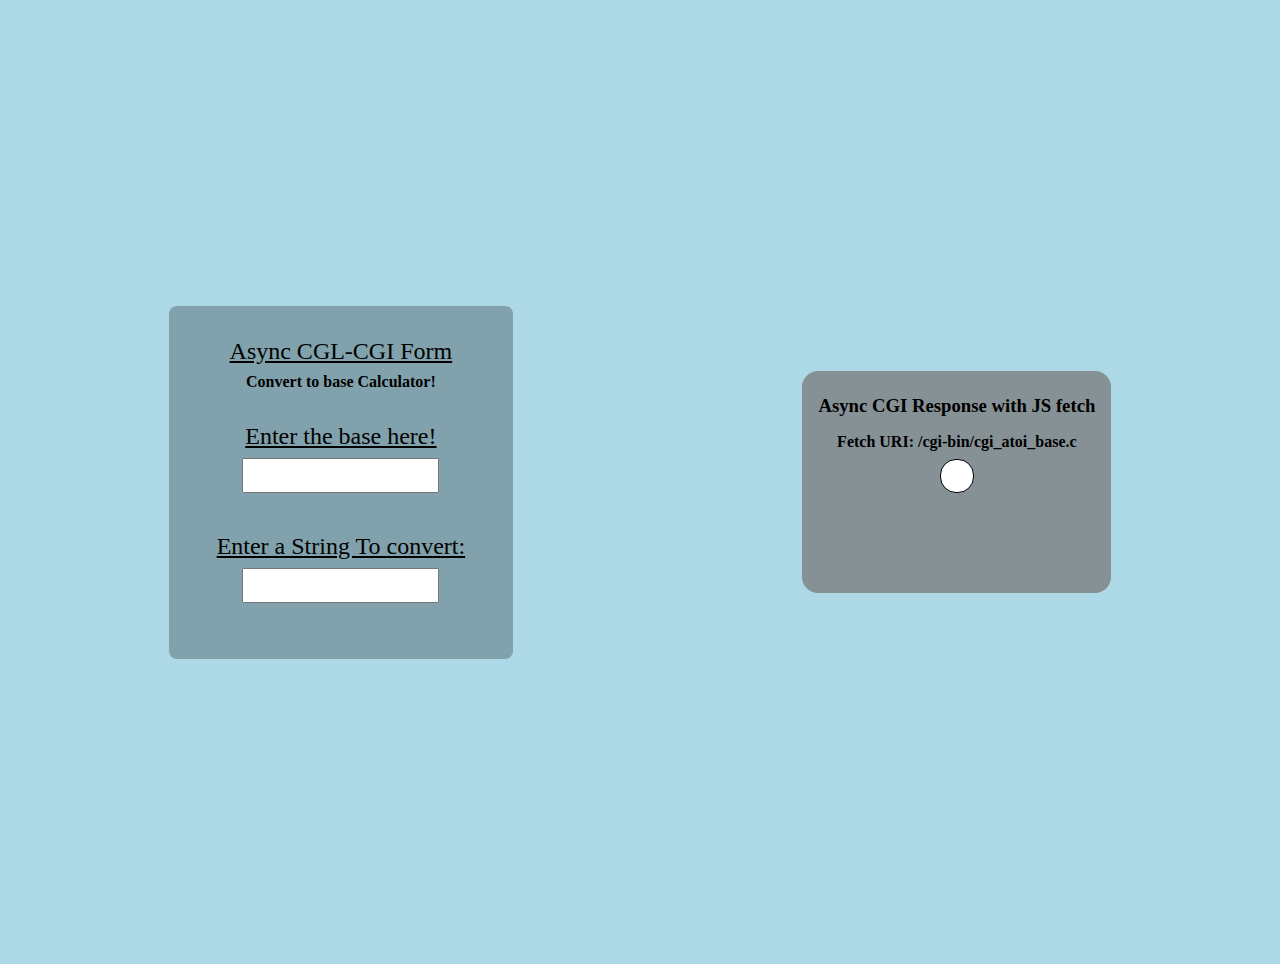
<file: www/atoi_base_cgi/index.html>
<!DOCTYPE html>
<html lang="en">
<meta charset="UTF-8">
<title>Convert Base</title>
<meta name="viewport" content="width=device-width,initial-scale=1">
<link rel="stylesheet" href="index.css">
<script src="index.js"></script>

<body>
   <div class="container">
      <div class="card" id="card1">
         <div class="form">
            <span> Async CGL-CGI Form </span>
            <h4>Convert to base Calculator!</h4>
            <form action="/cgi-bin/cgi_atoi_base.c" method="POST" id="cgi-form">   
               <span>
                  <label for="base">Enter the base here!</label>
                  <input type="text" name="base" id="base" class="auto-sumbit">
                  <small></small>
               </span>
               <span>
                  <label for="string">Enter a String To convert: </label>
                  <input type="text" name="string" id="string" class="auto-sumbit">
                  <small></small>
               </span>
            </form>
         </div>
      </div>
      <div class="card" id="card2">
         <h3>Async CGI Response with JS fetch</h3>
         <h4>Fetch URI: /cgi-bin/cgi_atoi_base.c</h4>
         <div id="fetch-response"></div>
      </div>
   </div>
</body>

</html>
</file>
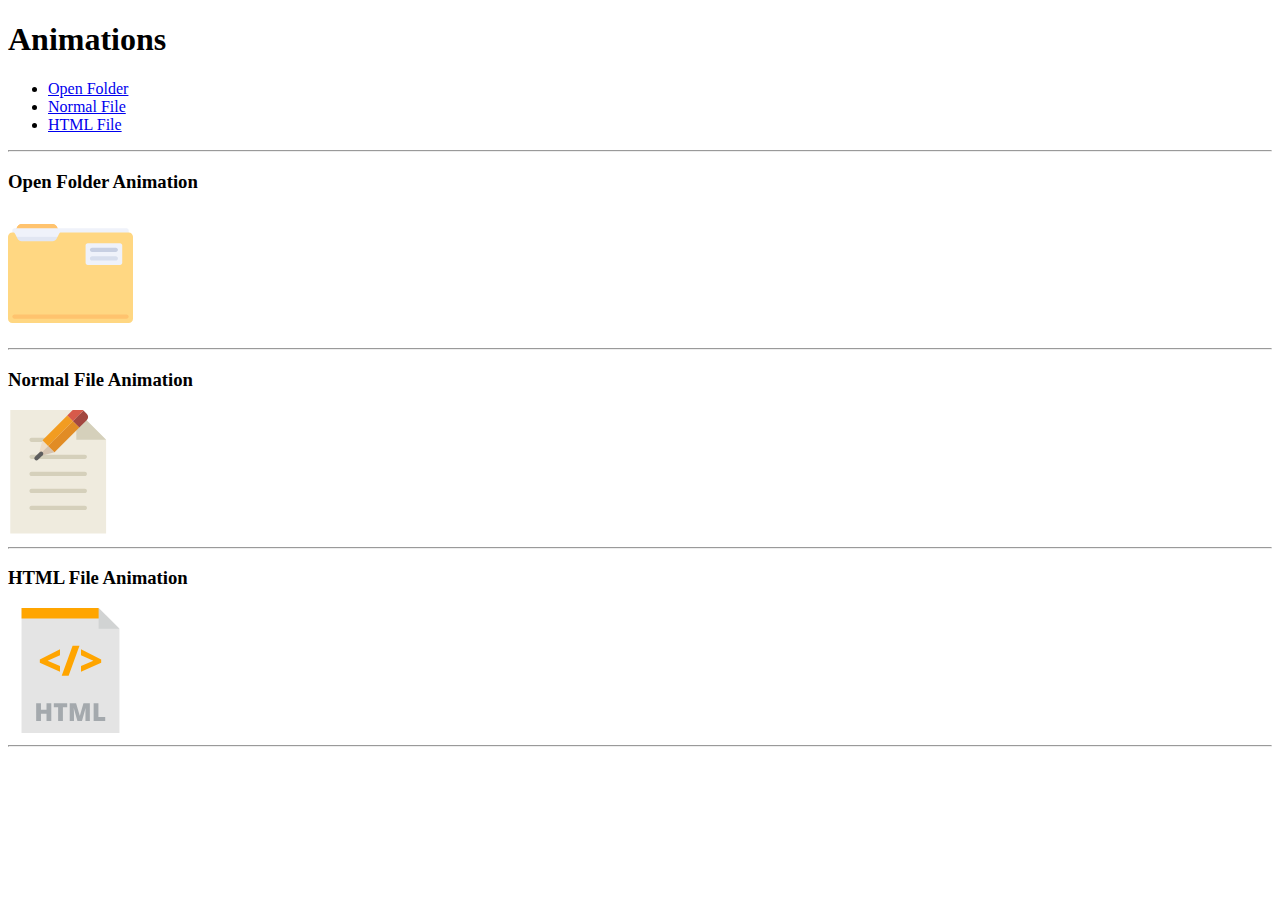
<file: www/home/index.html>
<!DOCTYPE html>
<html lang="en">
<meta charset="UTF-8">
<title>HOME</title>
<meta name="viewport" content="width=device-width,initial-scale=1">
<style>
	svg {
		width: 125px;
		cursor: pointer;
	}

	.folder:hover .folder-front {
		transform: translate(0px, 230px) rotateX(60deg);
	}

	.default-file .pencil {
		display: block;
		transform: translate(-20px, -35px);
		animation: 5s draw ease-in infinite;
	}

	@keyframes draw {
		0% {transform: translate(-25px, -30px);}
		5% {transform: translate(-20px, -35px);}
		10% {transform: translate(-15px, -30px);}
		15% {transform: translate(-10px, -35px);}
		20% {transform: translate(-5px, -30px);}
		25% {transform: translate(-0px, -30px);}

		30% {transform: translate(-25px, -20px);}
		35% {transform: translate(-18px, -25px);}
		40% {transform: translate(-11px, -21px);}
		45% {transform: translate(-5px, -25px);}
		50% {transform: translate(-0px, -22px);}

		55% {transform: translate(-24px, -15px);}
		60% {transform: translate(-21px, -18px);}
		65% {transform: translate(-12px, -12px);}
		70% {transform: translate(-7px, -17px);}
		75% {transform: translate(-0px, -12px);}

		80% {transform: translate(-5px, -23px);}
		90% {transform: translate(-25px, -30px);}
		100% {transform: translate(-25px, -30px);}
	}

	.html-file:hover .top-bar {
		animation: 2s shrink ease-out;
	}

	.html-file:hover .html-tag {
		animation: 2s flick ease-out infinite;
	}

	@keyframes flick {
		to {opacity: 0;}
	}
	@keyframes shrink {
		0% {transform: rotateY(25deg) translate(0px,0px);}
		70% {transform: rotateY(65deg) translate(40px,0px);}
		90% {transform: rotateY(80deg) translate(150px,0px);}
		100% {transform: rotateY(85deg) translate(285px,0px);}
	}

</style>
<script src=""></script>
<body>

<div class="">
 <h1>Animations</h1>
 <ul>
 	<li><a href="#folder">Open Folder</a></li>
 	<li><a href="#normal-file">Normal File</a></li>
 	<li><a href="#html-file">HTML File</a></li>
 </ul>
 <hr>
 <h3 id="folder"> Open Folder Animation</h3>
<svg class="folder" x="0px" y="0px" viewBox="0 0 512 512" style="enable-background:new 0 0 512 512;" xml:space="preserve">
	<path id="SVGCleanerId_0" style="fill:#FFC36E;" d="M183.295,123.586H55.05c-6.687,0-12.801-3.778-15.791-9.76l-12.776-25.55 l12.776-25.55c2.99-5.982,9.103-9.76,15.791-9.76h128.246c6.687,0,12.801,3.778,15.791,9.76l12.775,25.55l-12.776,25.55 C196.096,119.808,189.983,123.586,183.295,123.586z"/>
	<g>
		<path id="SVGCleanerId_0_1_" style="fill:#FFC36E;" d="M183.295,123.586H55.05c-6.687,0-12.801-3.778-15.791-9.76l-12.776-25.55 l12.776-25.55c2.99-5.982,9.103-9.76,15.791-9.76h128.246c6.687,0,12.801,3.778,15.791,9.76l12.775,25.55l-12.776,25.55 C196.096,119.808,189.983,123.586,183.295,123.586z"/>
	</g>
	<path style="fill:#EFF2FA;" d="M485.517,70.621H26.483c-4.875,0-8.828,3.953-8.828,8.828v44.138h476.69V79.448 C494.345,74.573,490.392,70.621,485.517,70.621z"/>
	<rect x="17.655" y="105.931" style="fill:#E1E6F2;" width="476.69" height="27.655"/>
	<rect x="17.655" y="135.931" style="fill:#EFF2FA;" width="476.69" height="200"/>
	<path class="folder-front" style="fill:#FFD782;" d="M494.345,88.276H217.318c-3.343,0-6.4,1.889-7.895,4.879l-10.336,20.671 c-2.99,5.982-9.105,9.76-15.791,9.76H55.05c-6.687,0-12.801-3.778-15.791-9.76L28.922,93.155c-1.495-2.99-4.552-4.879-7.895-4.879 h-3.372C7.904,88.276,0,96.18,0,105.931v335.448c0,9.751,7.904,17.655,17.655,17.655h476.69c9.751,0,17.655-7.904,17.655-17.655 V105.931C512,96.18,504.096,88.276,494.345,88.276z"/>
	<path style="fill:#FFC36E;" d="M485.517,441.379H26.483c-4.875,0-8.828-3.953-8.828-8.828l0,0c0-4.875,3.953-8.828,8.828-8.828 h459.034c4.875,0,8.828,3.953,8.828,8.828l0,0C494.345,437.427,490.392,441.379,485.517,441.379z"/>
	<path style="fill:#EFF2FA;" d="M326.621,220.69h132.414c4.875,0,8.828-3.953,8.828-8.828v-70.621c0-4.875-3.953-8.828-8.828-8.828 H326.621c-4.875,0-8.828,3.953-8.828,8.828v70.621C317.793,216.737,321.746,220.69,326.621,220.69z"/>
	<path style="fill:#C7CFE2;" d="M441.379,167.724h-97.103c-4.875,0-8.828-3.953-8.828-8.828l0,0c0-4.875,3.953-8.828,8.828-8.828 h97.103c4.875,0,8.828,3.953,8.828,8.828l0,0C450.207,163.772,446.254,167.724,441.379,167.724z"/>
	<path style="fill:#D7DEED;" d="M441.379,203.034h-97.103c-4.875,0-8.828-3.953-8.828-8.828l0,0c0-4.875,3.953-8.828,8.828-8.828 h97.103c4.875,0,8.828,3.953,8.828,8.828l0,0C450.207,199.082,446.254,203.034,441.379,203.034z"/>
</svg>

<hr>

<h3 id="normal-file"> Normal File Animation</h3>
<svg class="default-file" x="0px" y="0px" viewBox="0 0 58.707 58.707" style="enable-background:new 0 0 58.707 58.707;" xml:space="preserve">
	<g>
		<g>
			<polygon style="fill:#EFEBDE;" points="46.072,14 32.072,0 1.072,0 1.072,58 46.072,58 		"/>
			<g>
				<path style="fill:#D5D0BB;" d="M11.072,23h25c0.552,0,1-0.447,1-1s-0.448-1-1-1h-25c-0.552,0-1,0.447-1,1S10.52,23,11.072,23z"/>
				<path style="fill:#D5D0BB;" d="M11.072,15h10c0.552,0,1-0.447,1-1s-0.448-1-1-1h-10c-0.552,0-1,0.447-1,1S10.52,15,11.072,15z"/>
				<path style="fill:#D5D0BB;" d="M36.072,29h-25c-0.552,0-1,0.447-1,1s0.448,1,1,1h25c0.552,0,1-0.447,1-1S36.624,29,36.072,29z"/>
				<path style="fill:#D5D0BB;" d="M36.072,37h-25c-0.552,0-1,0.447-1,1s0.448,1,1,1h25c0.552,0,1-0.447,1-1S36.624,37,36.072,37z"/>
				<path style="fill:#D5D0BB;" d="M36.072,45h-25c-0.552,0-1,0.447-1,1s0.448,1,1,1h25c0.552,0,1-0.447,1-1S36.624,45,36.072,45z"/>
			</g>
			<polygon style="fill:#D5D0BB;" points="32.072,0 32.072,14 46.072,14 		"/>
		</g>
		<g class="pencil">
			<polygon style="fill:#EDDCC7;" points="36.201,49.214 36.194,49.222 34.205,56.511 38.852,51.865 		"/>
			<path style="fill:#D75A4A;" d="M55.451,35.266l-1.247-1.247c-0.775-0.775-2.032-0.775-2.807,0L47.815,37.6l2.651,2.651
				L55.451,35.266z"/>
			
				<rect x="41.459" y="36.521" transform="matrix(0.7071 0.7071 -0.7071 0.7071 44.3228 -17.5395)" style="fill:#F29C21;" width="3.749" height="16.424"/>
			<polygon style="fill:#D6C4B1;" points="41.85,54.879 41.858,54.871 38.852,51.865 34.205,56.511 34.072,57 		"/>
			<path style="fill:#A34740;" d="M53.472,43.257l3.582-3.582c0.775-0.775,0.775-2.032,0-2.807l-1.602-1.602l-4.985,4.985
				L53.472,43.257z"/>
			
				<rect x="44.036" y="39.349" transform="matrix(-0.7071 -0.7071 0.7071 -0.7071 45.1717 113.8333)" style="fill:#E18C25;" width="4.251" height="16.424"/>
			<path style="fill:#5E5E5E;" d="M33.365,58.707c-0.256,0-0.512-0.098-0.707-0.293c-0.391-0.391-0.391-1.023,0-1.414l2.207-2.207
				c0.391-0.391,1.023-0.391,1.414,0s0.391,1.023,0,1.414l-2.207,2.207C33.877,58.609,33.621,58.707,33.365,58.707z"/>
		</g>
	</g>
</svg>

<hr>

<h3 id="html-file"> HTML File Animation</h3>
<svg class="html-file" x="0px" y="0px" viewBox="0 0 303.188 303.188" style="enable-background:new 0 0 303.188 303.188;" xml:space="preserve">
	<g>
		<polygon style="fill:#E4E4E4;" points="219.821,0 32.842,0 32.842,303.188 270.346,303.188 270.346,50.525 	"/>
		<polygon class="top-bar" style="fill:#FFA500;" points="227.64,25.263 32.842,25.263 32.842,0 219.821,0 	"/>
		<g>
			<path style="fill:#FFA500;" d="M126.116,154.679L77.19,132.95v-8.323l48.925-24.487v14.373l-30.004,13.694l30.004,12.195
				L126.116,154.679L126.116,154.679z"/>
			<path class="html-tag" style="fill:#FFA500;" d="M173.395,91.526l-26.374,72.734h-16.744l26.374-72.734
				C156.651,91.526,173.395,91.526,173.395,91.526z"/>
			<path style="fill:#FFA500;" d="M177.072,140.402l30.004-12.195l-30.004-13.694V100.14l48.925,24.487v8.323l-48.925,21.729V140.402
				z"/>
		</g>
		<g>
			<path style="fill:#A4A9AD;" d="M105.013,273.871H93.382V256.41H79.935v17.461H68.304v-42.832h11.631v15.879h13.447v-15.879h11.631
				C105.013,231.039,105.013,273.871,105.013,273.871z"/>
			<path style="fill:#A4A9AD;" d="M133.167,273.871h-11.572v-33.369h-10.459v-9.463h32.461v9.463h-10.43L133.167,273.871
				L133.167,273.871z"/>
			<path style="fill:#A4A9AD;" d="M168.382,273.871l-8.76-30.85h-0.264c0.41,5.254,0.615,9.336,0.615,12.246v18.604H149.72v-42.832
				h15.41l8.936,30.41h0.234l8.76-30.41h15.439v42.832h-10.635v-18.779c0-0.977,0.015-2.061,0.044-3.252s0.161-4.111,0.395-8.76
				h-0.264l-8.643,30.791L168.382,273.871L168.382,273.871z"/>
			<path style="fill:#A4A9AD;" d="M207.728,273.871v-42.832H219.3v33.486h16.494v9.346H207.728z"/>
		</g>
		<polygon style="fill:#D1D3D3;" points="219.821,50.525 270.346,50.525 219.821,0 	"/>
	</g>
</svg>

<hr>

</div>

</body>
</html>
</file>
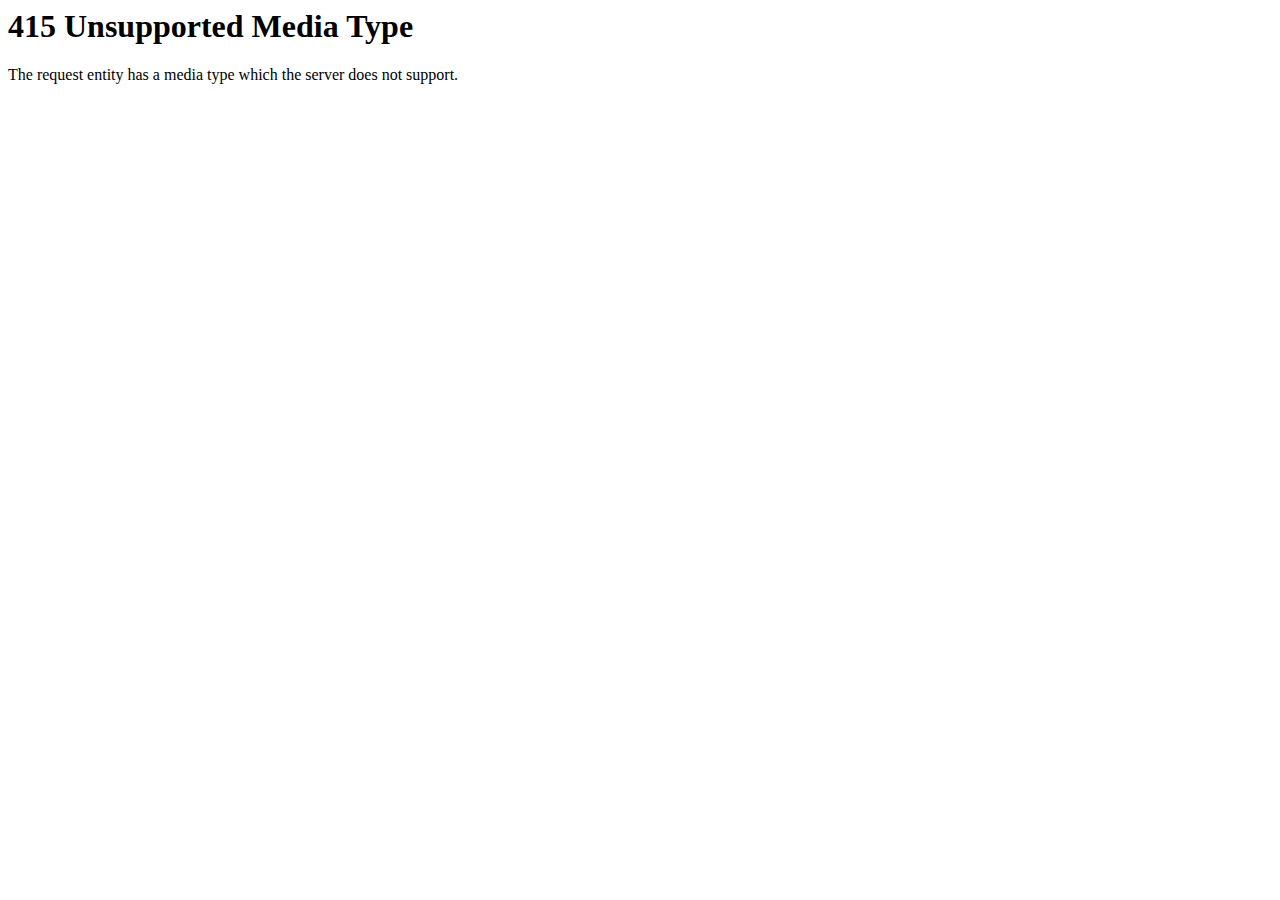
<file: errors/415.html>
<html>
<head>
   <title>415 Unsupported Media Type</title>
</head>
<body>
   <h1>415 Unsupported Media Type</h1>
   <p>The request entity has a media type which the server does not support.</p>
</body>
</html>
</file>
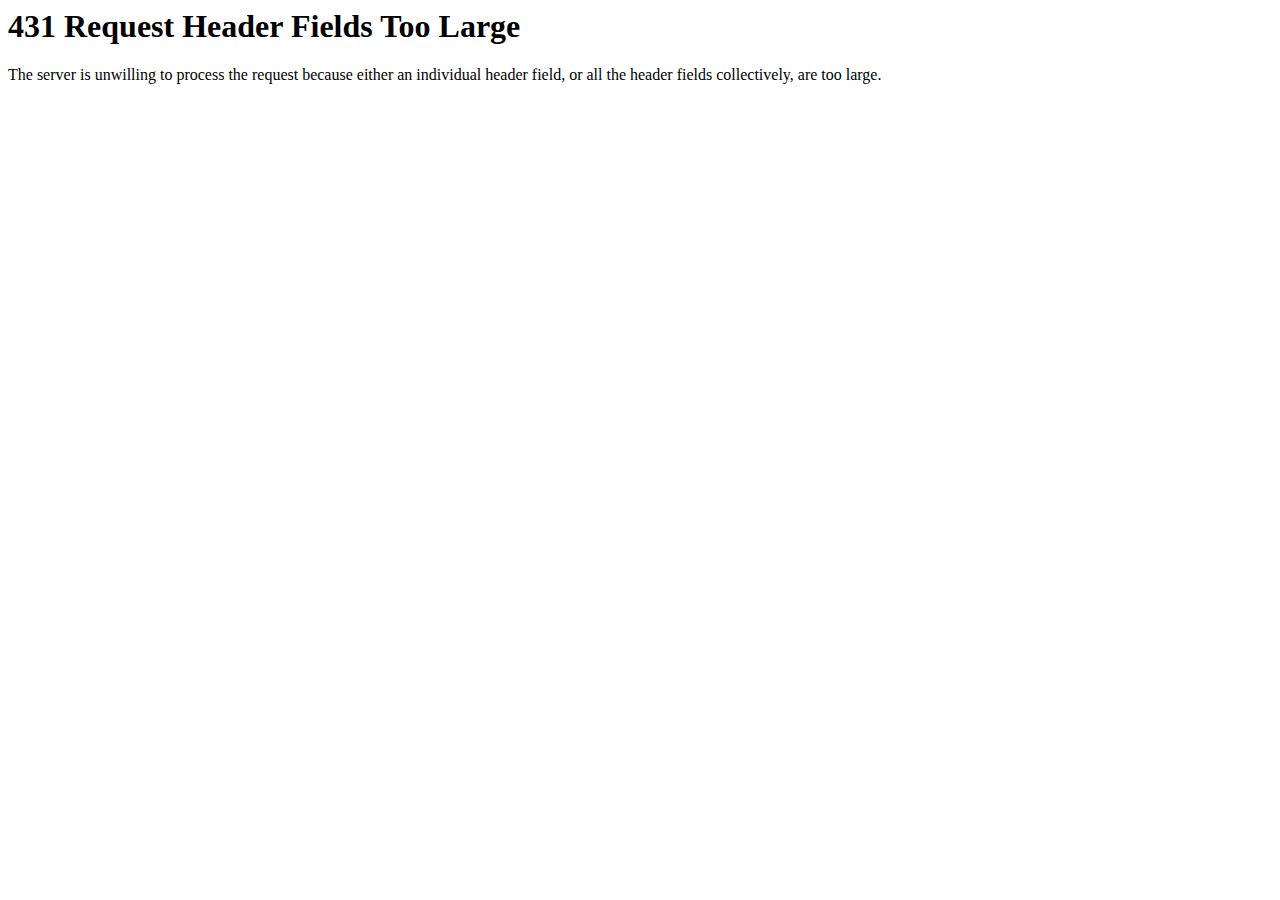
<file: errors/431.html>
<html>
<head>
   <title>431 Request Header Fields Too Large</title>
</head>
<body>
   <h1>431 Request Header Fields Too Large</h1>
   <p>The server is unwilling to process the request because either an individual header field, or all the header fields collectively, are too large.</p>
</body>
</html>
</file>
<file: www/atoi_base_cgi/index.css>
body {
	margin: 0;
	border: none;
	box-sizing: border-box;
	background-color: lightblue;
	text-align: center;
}

.container {
	display: flex;
	flex-flow: row;
	align-items: center;
	gap: 1rem;
	justify-content: space-around;
	flex-wrap: wrap;
	min-height: 100vh;
	padding: 2rem;
}

.container #card1 {
	border-radius: 0.5rem;
}

.container #card2 {
	background-color: rgba(122, 122, 122, 0.75);
	border-radius: 1rem;
	padding: 1rem;
}

.container span {
	font-size: 150%;
	font-style: bold;
	text-decoration: underline;
}

.container .form {
	padding: 2rem;
	background-color: rgba(0, 0, 0, 0.25);
	border-radius: 0.5rem;
}

h1, h2, h3, h4, h5 {
	padding: 0.5rem 0;
	margin: 0;
}

.container .form form {
	padding-top: 0.5rem;
}

.container .form form * {
	margin: auto;
	display: block;
	padding: 0.5rem;
}

.container .form form .error input {
	border: 2px solid red;
	border-radius: 0.25rem;
}

.container .form form .success input {
	border: 2px solid green;
	border-radius: 0.25rem;
}

.container .str {

}

.container .base {
}

.container .base span {
}

#fetch-response {
	border: 1px solid black;
	display: inline-block;
	background-color: white;
	padding: 1rem;
	margin-bottom: 5rem;
	border-radius: 1rem;
}
</file>
